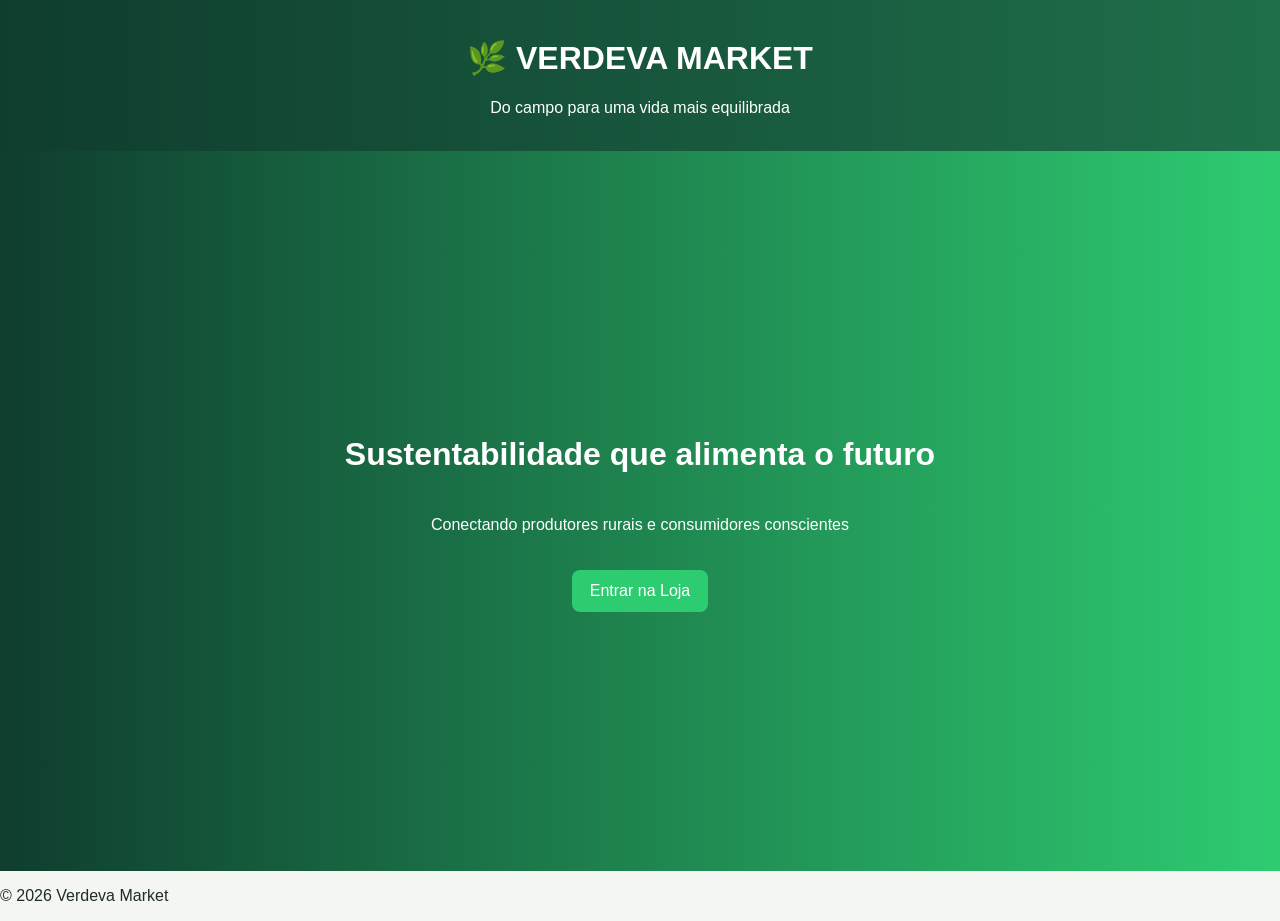
<file: index.html>
<!DOCTYPE html>
<html lang="pt-br">
<head>
  <meta charset="UTF-8">
  <title>Verdeva Market</title>
  <link rel="stylesheet" href="style.css">
</head>

<body class="home">

<header class="topbar">
  <h1>🌿 VERDEVA MARKET</h1>
  <p>Do campo para uma vida mais equilibrada</p>
</header>

<section class="hero">
  <h2>Sustentabilidade que alimenta o futuro</h2>
  <p>Conectando produtores rurais e consumidores conscientes</p>

  <a href="loja.html" class="btn">Entrar na Loja</a>
</section>

<footer>
  <p>© 2026 Verdeva Market</p>
</footer>

</body>
</html>
</file>
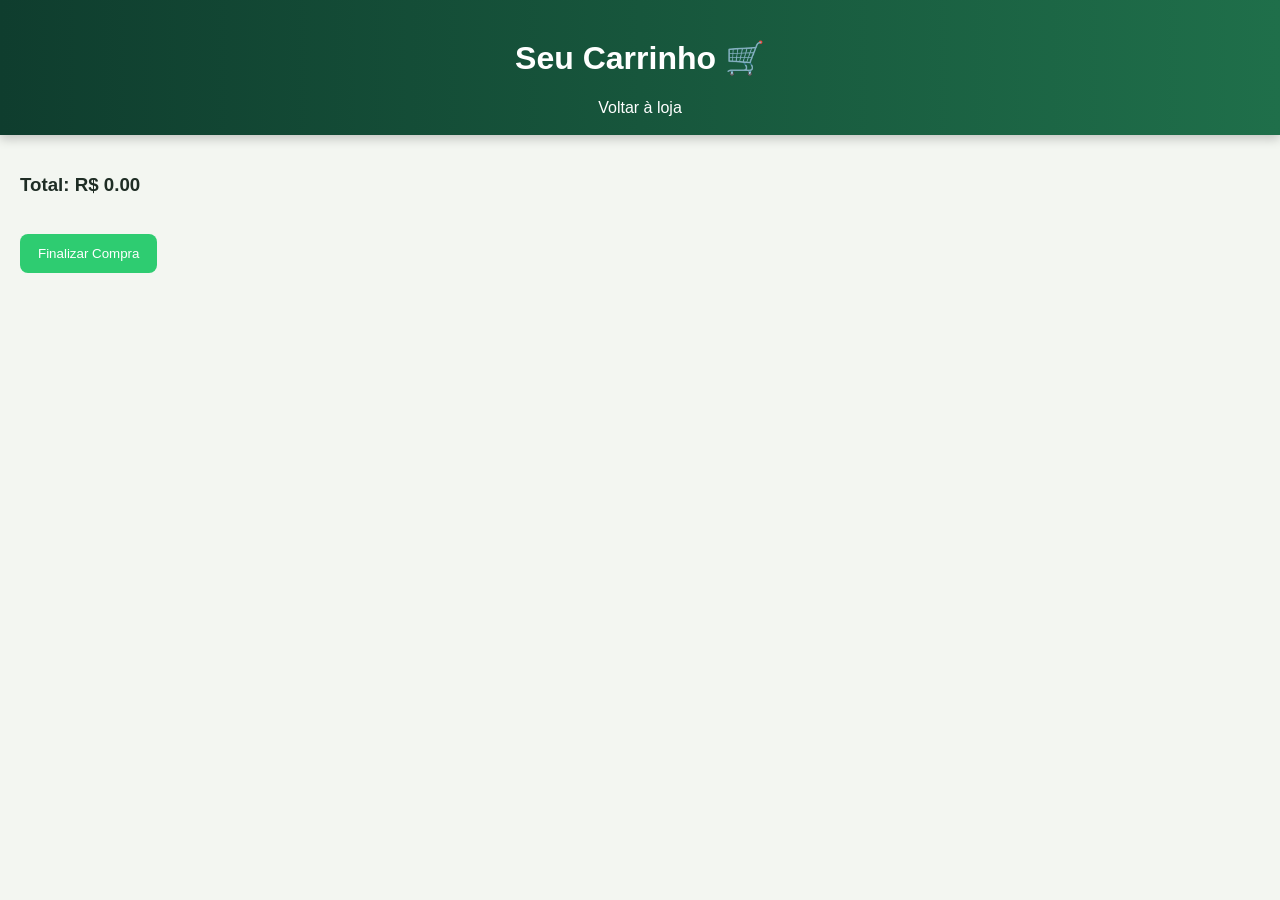
<file: carrinho.html>
<!DOCTYPE html>
<html lang="pt-br">
<head>
  <meta charset="UTF-8">
  <title>Carrinho - Verdeva</title>
  <link rel="stylesheet" href="style.css">
</head>

<body>

<header class="topbar">
  <h1>Seu Carrinho 🛒</h1>

  <nav>
    <a href="loja.html">Voltar à loja</a>
  </nav>
</header>

<section class="container">

  <div id="carrinho"></div>

  <h3 id="total"></h3>

  <button class="btn" onclick="finalizar()">Finalizar Compra</button>

</section>

<script src="app.js"></script>
<script>renderCarrinho();</script>

</body>
</html>
</file>
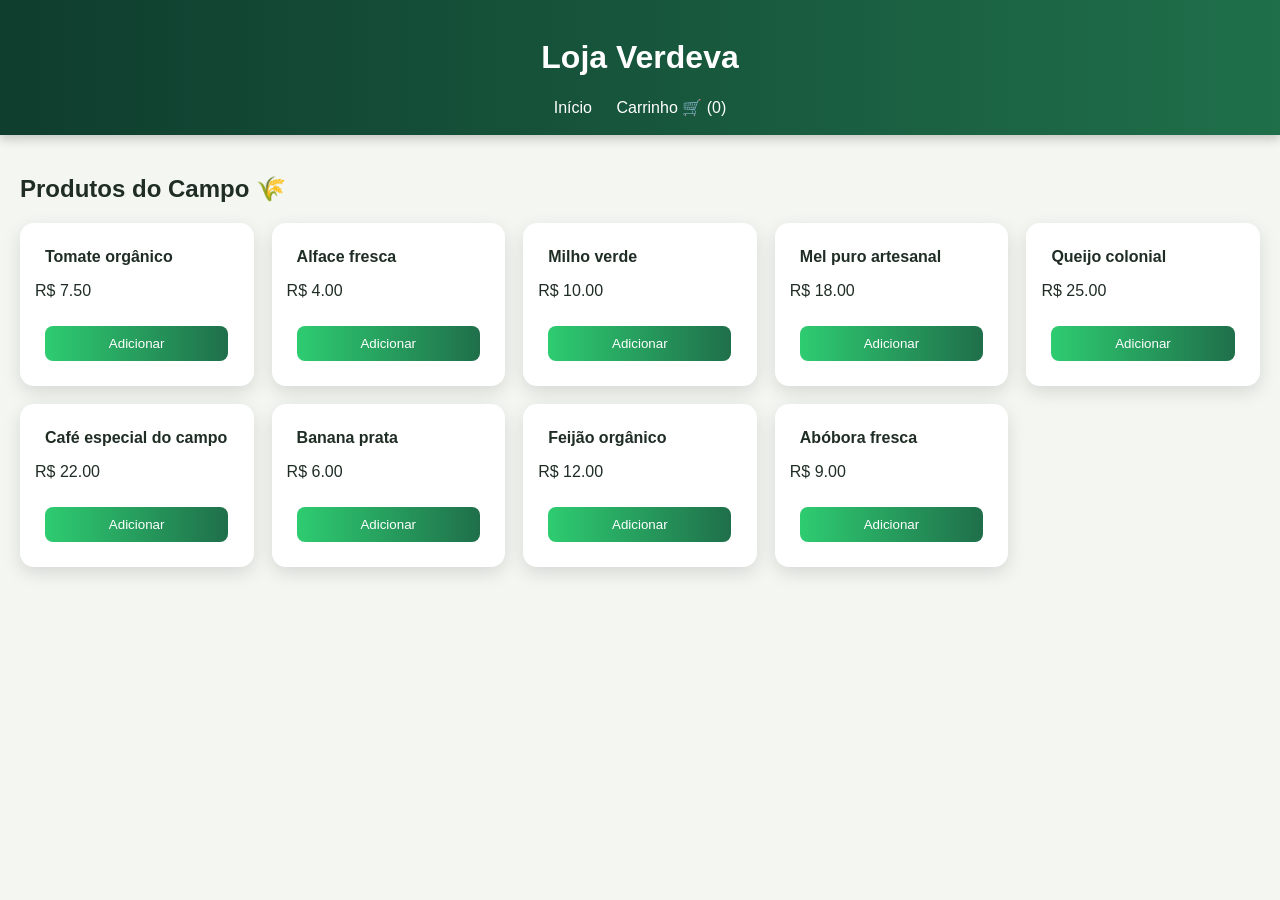
<file: loja.html>
<!DOCTYPE html>
<html lang="pt-br">
<head>
  <meta charset="UTF-8">
  <title>Loja - Verdeva</title>
  <link rel="stylesheet" href="style.css">
</head>

<body>

<header class="topbar">
  <h1>Loja Verdeva</h1>

  <nav>
    <a href="index.html">Início</a>
    <a href="carrinho.html">Carrinho 🛒 (<span id="qtd">0</span>)</a>
  </nav>
</header>

<section class="container">

  <h2>Produtos do Campo 🌾</h2>

  <div class="grid" id="produtos"></div>

</section>

<script src="app.js"></script>
<script>renderProdutos();</script>

</body>
</html>
</file>
<file: style.css>
body {
  margin: 0;
  font-family: Arial, sans-serif;
  background: #f6f7f2;
  color: #1f2d25;
}

/* TOPBAR */
.topbar {
  background: #0f3d2e;
  color: white;
  padding: 20px;
  text-align: center;
}

/* HERO */
.hero {
  height: 80vh;
  background: linear-gradient(to right, #0f3d2e, #2ecc71);
  color: white;
  display: flex;
  flex-direction: column;
  justify-content: center;
  align-items: center;
  text-align: center;
}

.hero h2 {
  font-size: 32px;
}

.btn {
  margin-top: 20px;
  padding: 12px 20px;
  background: #b08968;
  color: white;
  border: none;
  text-decoration: none;
  border-radius: 8px;
  cursor: pointer;
}

/* CONTAINER */
.container {
  padding: 20px;
}

/* GRID PRODUTOS */
.grid {
  display: grid;
  grid-template-columns: repeat(auto-fit, minmax(220px, 1fr));
  gap: 15px;
}

/* CARD */
.card {
  background: white;
  padding: 15px;
  border-radius: 10px;
  box-shadow: 0 2px 10px rgba(0,0,0,0.1);
}

.card button {
  width: 100%;
  margin-top: 10px;
  padding: 10px;
  background: #2ecc71;
  border: none;
  color: white;
  border-radius: 6px;
}

/* NAV */
nav a {
  color: white;
  margin: 0 10px;
  text-decoration: none;
}

/* CARRINHO */
.item {
  background: white;
  padding: 10px;
  margin: 10px 0;
  border-radius: 8px;
}
body {
  margin: 0;
  font-family: Arial, sans-serif;
  background: #f3f6f1;
  color: #1f2d25;
}

/* TOPBAR mais elegante */
.topbar {
  background: linear-gradient(90deg, #0f3d2e, #1f6f4a);
  color: white;
  padding: 18px;
  text-align: center;
  box-shadow: 0 4px 10px rgba(0,0,0,0.2);
}

/* GRID */
.grid {
  display: grid;
  grid-template-columns: repeat(auto-fit, minmax(210px, 1fr));
  gap: 18px;
}

/* CARD MAIS BONITO */
.card {
  background: white;
  border-radius: 14px;
  overflow: hidden;
  box-shadow: 0 6px 18px rgba(0,0,0,0.12);
  transition: 0.3s;
}

.card:hover {
  transform: translateY(-5px);
}

/* IMAGEM DO PRODUTO */
.card img {
  width: 100%;
  height: 140px;
  object-fit: cover;
}

/* TEXTO */
.card h3 {
  margin: 10px;
  font-size: 16px;
}

.price {
  margin: 0 10px;
  color: #2ecc71;
  font-weight: bold;
}

/* BOTÃO */
.card button {
  width: 90%;
  margin: 10px;
  padding: 10px;
  border: none;
  border-radius: 8px;
  background: linear-gradient(90deg, #2ecc71, #1f6f4a);
  color: white;
  cursor: pointer;
}

/* BOTÃO GERAL */
.btn {
  background: #2ecc71;
  color: white;
  padding: 12px 18px;
  border-radius: 8px;
  text-decoration: none;
}
</file>
